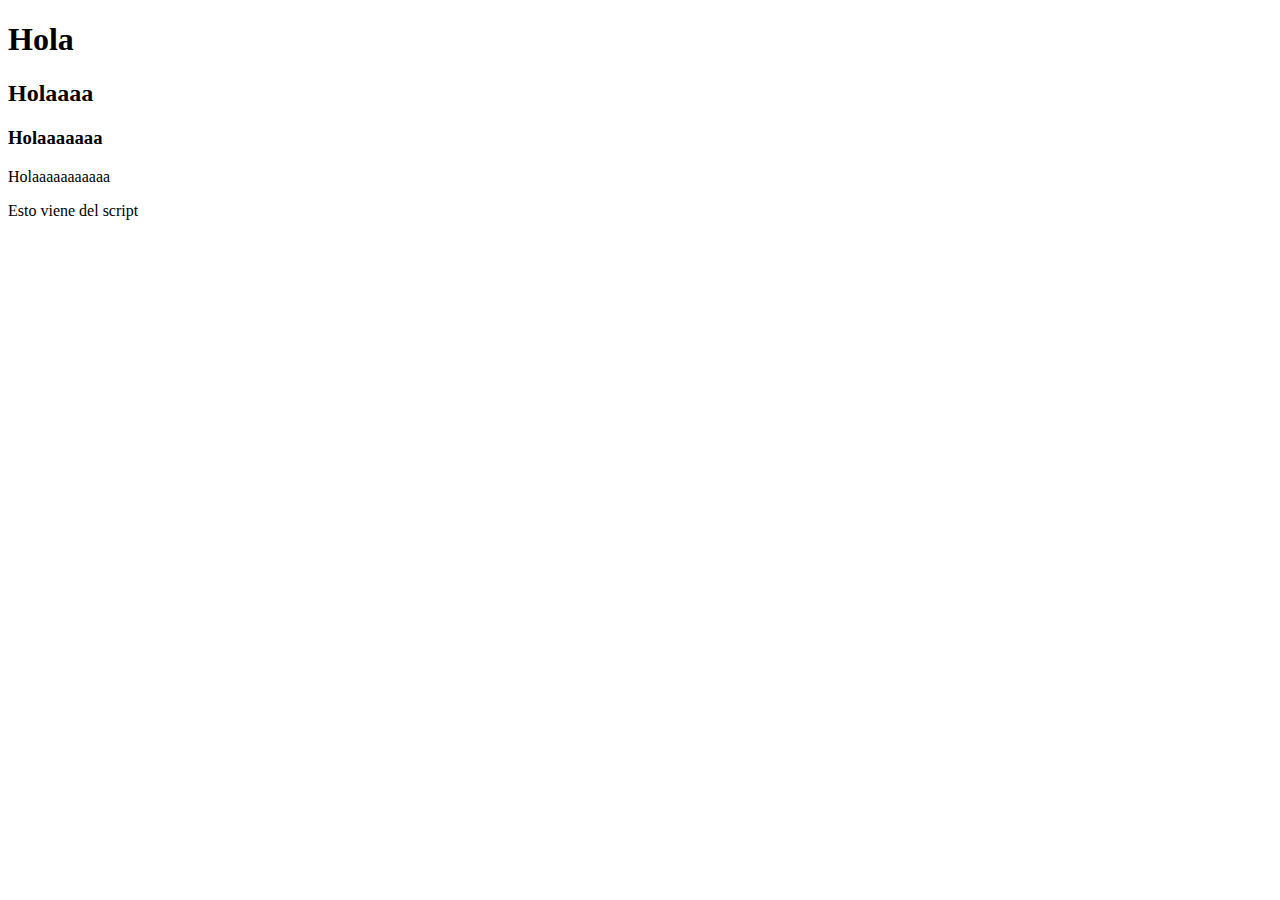
<file: index.html>
<!DOCTYPE html>
<html lang="en">
<head>
    <meta charset="UTF-8">
    <meta name="viewport" content="width=device-width, initial-scale=1.0">
    <title>Hola versión optativa</title>
</head>
<body>
    <h1>Hola</h1>
    <h2>Holaaaa</h2>
    <h3>Holaaaaaaa</h3>
    <p>Holaaaaaaaaaaa</p>
    <script src="script.js"></script>
</body>
</html>
</file>
